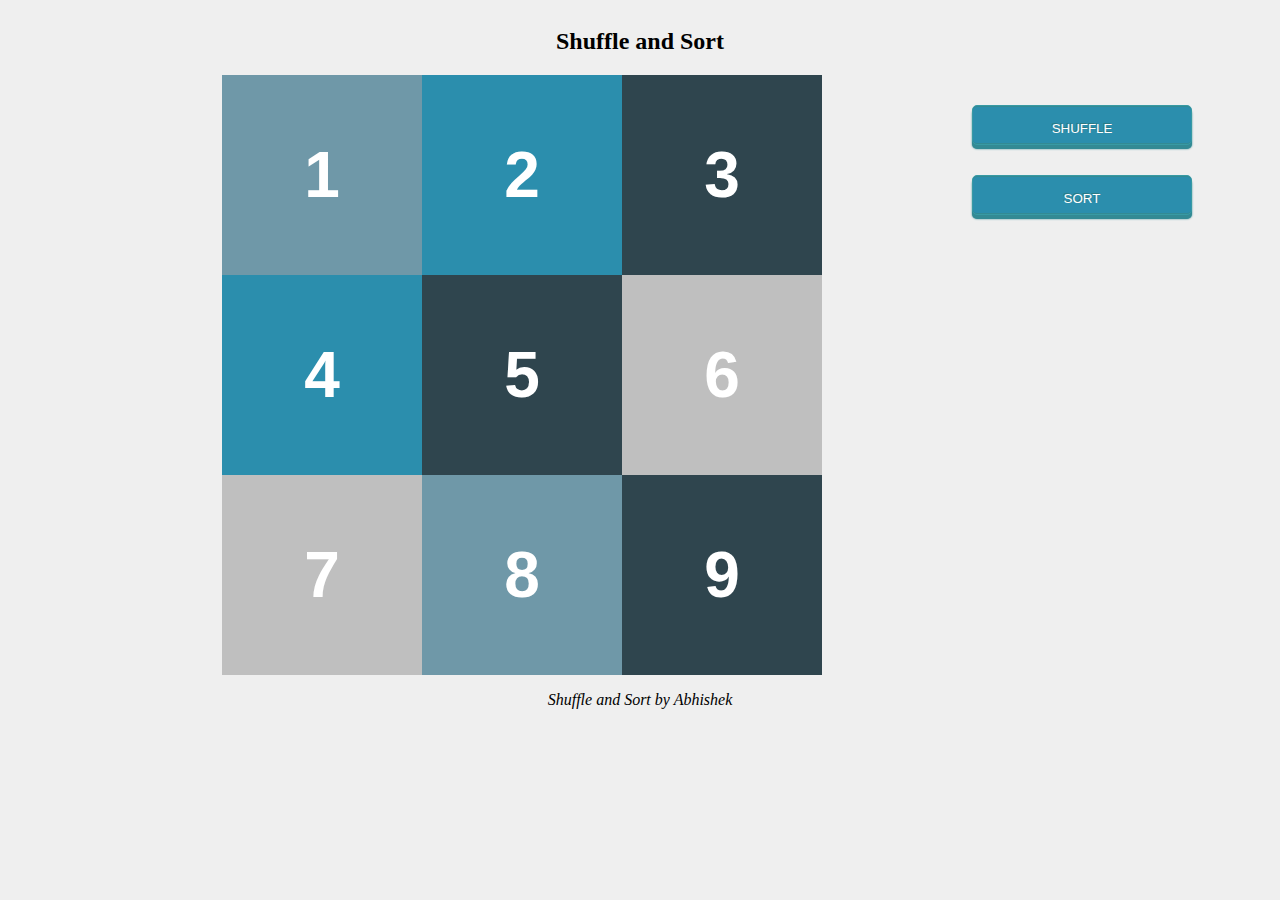
<file: index.html>
<!DOCTYPE html>
<html lang="en">

<head>
    <meta charset="UTF-8">
    <meta name="viewport" content="width=device-width, initial-scale=1.0">
    <title>Shuffle Sort Example</title>
    <link rel="stylesheet" href="task.css">
</head>

<body>
    <h2 id="my-header">Shuffle and Sort</h2>
    <div class="flex-container">
        <div class="child">
            <button id="shuffle-button" class="push_button blue">SHUFFLE</button>
            <button id="sort-button" class="push_button blue">SORT</button>
        </div>
        <div class="game-board">
            <div class="box light-blue">1</div>
            <div class="box sky-blue">2</div>
            <div class="box dark-blue">3</div>
            <div class="box sky-blue">4</div>
            <div class="box dark-blue">5</div>
            <div class="box medium-grey">6</div>
            <div class="box medium-grey">7</div>
            <div class="box light-blue">8</div>
            <div class="box dark-blue">9</div>
        </div>
    </div>
    <p id="created-by">Shuffle and Sort by Abhishek</p>
    <script src="task.js"></script>
</body>

</html>
</file>
<file: task.css>
body {
    background-color: #EFEFEF;
    text-align: center;
    display: flex;
    flex-direction: column;
}

#created-by {
    font-style: italic;
}

.child {
    display: block;
    margin: 0px 50px 0px 0px;
}

.dark-blue {
    background-color: #2F454E;
}

.sky-blue {
    background-color: #2B8EAD;
}

.light-blue {
    background-color: #6F98A8;
}

.medium-grey {
    background-color: #BFBFBF;
}

.game-board {
    width: 600px;
    height: 600px;
    color: #FFFFFF;
    display: grid;
    margin: 0px 120px 0px 0px;
    grid-template: repeat(3, 1fr) / repeat(3, 1fr);
}

.box {
    font-family: Helvetica;
    font-weight: bold;
    font-size: 4em;
    display: flex;
    justify-content: center;
    align-items: center;
}

.push_button {
    width: 220px;
    height: 40px;
    text-align: center;
    color: #FFF;
    text-decoration: none;
    line-height: 43px;
    font-family: 'Oswald', Helvetica;
    margin: 30px;
    display: block;
}

.blue {
    text-shadow: -1px -1px 0 #2C7982;
    background: #2B8EAD;
    border: 1px solid #379AA4;
    border-radius: 5px;
    box-shadow: 0 1px 0 #338A94 inset, 0 -1px 0 #338A94 inset, 0 4px 0 #338A94, 0 4px 2px #338A94;
}

.blue:hover {
    background: #48C6D4;
}

.flex-container {
    display: flex;
    flex-direction: row-reverse;
}

@media only screen 
and (min-device-width : 600px) 
and (max-device-width : 1000px) {
    .game-board { 
        margin: 0px 0px 0px 50px;
    }
}

/* mobile css */
@media only screen and (max-width: 600px) {
    html {
        height: 98%;
        border: 5px solid #000000;
        border-radius: 5px;
    }

    body {
        margin: 0px;
        background-color: #FFFFFF;
        text-align: center;
    }

    #my-header {
        color: #FFFFFF;
        background-color: #000000;
        height: 50px;
        padding-top: 15px;
        width: 100%;
        margin: 0px;
    }

    .child {
        display: inline-flex;
        margin: 0px;
    }

    .push_button {
        width: 120px;
        height: 40px;
        text-align: center;
        color: #FFF;
        text-decoration: none;
        line-height: 20px;
        font-family: 'Oswald', Helvetica;
        margin: 20px;
        display: block;
    }

    .game-board {
        width: 300px;
        height: auto;
        margin: 0 auto;
        color: #000000;
        display: flex;
        flex-direction: column;
    }

    .box {
        padding-top: 15px;
        font-family: Helvetica;
        font-weight: bold;
        font-size: 1em;
        height: 30px;
        display: block;
        justify-content: center;
        align-items: center;
        margin-bottom: 5px;
    }

    .dark-blue {
        background-color: #EFEFEF;
        border-left: 5px solid #2F454E;
    }

    .sky-blue {
        background-color: #EFEFEF;
        border-left: 5px solid #2B8EAD;
    }

    .light-blue {
        background-color: #EFEFEF;
        border-left: 5px solid #6F98A8;
    }

    .medium-grey {
        background-color: #EFEFEF;
        border-left: 5px solid #BFBFBF;
    }

    .flex-container {
        display: block;
    }
}
</file>
